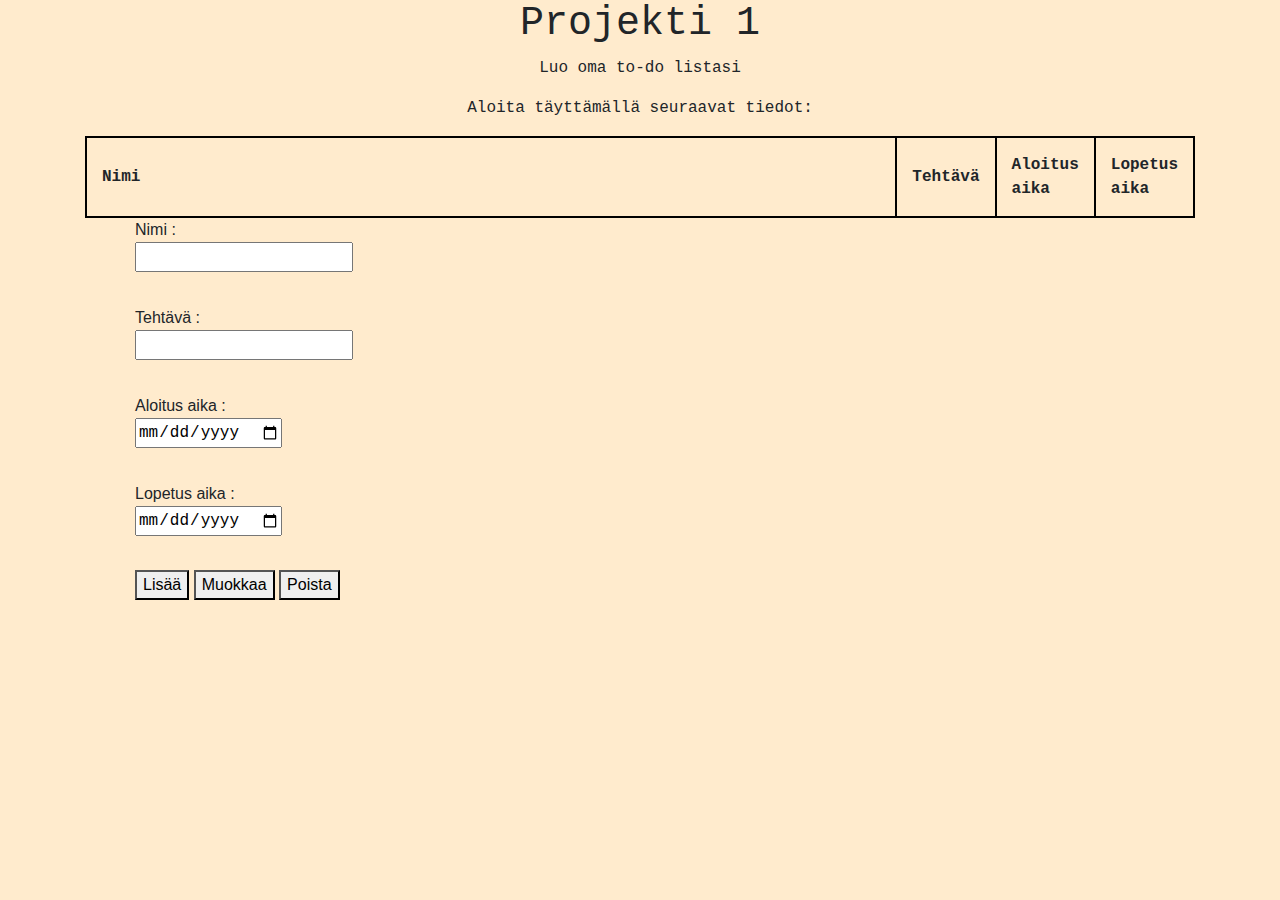
<file: Projekti1/index.html>
<!doctype html>
<html lang="en">
  <head>
    <meta charset="utf-8">
    <meta name="viewport" content="width=device-width, initial-scale=1, shrink-to-fit=no">
    <link rel="stylesheet" href="https://maxcdn.bootstrapcdn.com/bootstrap/4.0.0/css/bootstrap.min.css" integrity="sha384-Gn5384xqQ1aoWXA+058RXPxPg6fy4IWvTNh0E263XmFcJlSAwiGgFAW/dAiS6JXm" crossorigin="anonymous">
    <link rel="stylesheet" href="styles.css">
    <title>Projekti1</title>
  </head>
  <body>
      <h1>Projekti 1</h1>

      <p>Luo oma to-do listasi</p>
      <p>Aloita täyttämällä seuraavat tiedot: </p>

      <div class="container">
        <div class="tab tab-1">
          <table id="table">
            <tr>
              <th>Nimi</th>
              <th>Tehtävä</th>
              <th>Aloitus aika</th>
              <th>Lopetus aika</th>
            </tr>
          </table>
        </div>
        <div class="tab tab-2">
          Nimi :<input type="text" name="fname" id="fname"><br>
          <span id="fbname"></span>
          Tehtävä :<input type="text" id="task" name="task"><br>
          <span id="fbtask"></span>
          Aloitus aika :<input type="date" id="stime" name="stime"><br>
          <span id="fbstime"></span>
          Lopetus aika :<input type="date" id="etime" name="etime"><br>
          <span id="fbetime"></span>
        
          <button onclick="addRow();">Lisää</button>
          <button onclick="edit();">Muokkaa</button>
          <button onclick="remove();">Poista</button>
        </div>
      </div>

      <script>

        var rIndex,
        table = document.getElementById("table");

        function checkEmpty () {
          
          var empty = false,
          fname = document.getElementById("fname").value,
          task = document.getElementById("task").value,
          stime = document.getElementById("stime").value,
          etime = document.getElementById("etime").value;
          var fb = document.createElement("b");
          var text = document.createTextNode("*Täytä kenttä");
          fb.appendChild(text);
          
          

          if(fname === "") {
            document.getElementById('fbname').appendChild(text);
            empty = true;
          }
          else if(task === "") {
            document.getElementById('fbtask').appendChild(text);
            empty = true;
          }
          else if(stime == "") {
            document.getElementById('fbstime').appendChild(text);
            empty = true;
          }
          if (etime == "") {
            document.getElementById('fbetime').appendChild(text);
            empty = true;
          }
          return empty;

        }
        function addRow() {
          if(!checkEmpty()){
          var newRow = table.insertRow(table.length),
              cell1 = newRow.insertCell (0),
              cell2 = newRow.insertCell (1),
              cell3 = newRow.insertCell (2),
              cell4 = newRow.insertCell (3),
              fname = document.getElementById("fname").value,
              task = document.getElementById("task").value,
              stime = document.getElementById("stime").value,
              etime = document.getElementById("etime").value;

              cell1.innerHTML = fname;
              cell2.innerHTML = task;
              cell3.innerHTML = stime;
              cell4.innerHTML = etime;

              selectrow();
            }
            }
            function selectrow() {
              
              for(var i = 0; i < table.rows.length; i++) {
                table.rows[i].onclick = function() {
                  rIndex = this.rowIndex;
                  document.getElementById("fname").value = this.cells[0].innerHTML;
                  document.getElementById("task").value = this.cells[1].innerHTML;
                  document.getElementById("stime").value = this.cells[2].innerHTML;
                  document.getElementById("etime").value = this.cells[3].innerHTML;
                };
              }
            }
            selectrow();

            function edit() {
              var fname = document.getElementById("fname").value,
              task = document.getElementById("task").value,
              stime = document.getElementById("stime").value,
              etime = document.getElementById("etime").value;
              if(!checkEmpty()){

              table.rows[rIndex].cells[0].innerHTML = fname;
              table.rows[rIndex].cells[1].innerHTML = task;
              table.rows[rIndex].cells[2].innerHTML = stime;
              table.rows[rIndex].cells[3].innerHTML = etime;
              }
            }

            function remove() {
              table.deleteRow(rIndex);
            }
      </script>


      
  </body>


</html>
</file>
<file: Projekti1/styles.css>
body {
    background-color: blanchedalmond;
}

h1 {
    
    font-family: 'Courier New', Courier, monospace;
    text-align: center;
}
h2 {
    font-family: 'Courier New', Courier, monospace;
    text-align: center;
}
p {
    font-family: 'Courier New', Courier, monospace;
    text-align: center;
}
table, th, td {
    width:100%;
    font-family: 'Courier New', Courier, monospace;
    border: 2px solid black;
    border-collapse: collapse;
}
tr, th, td {
  font-family: 'Courier New', Courier, monospace;
  padding: 15px;
}
input {
    font-family: 'Courier New', Courier, monospace;
    text-align: left;
}


.container {overflow: hidden}
.tab {float: left}
.tab-2{margin-left: 50px}
.tab-2 input{display: block;margin-bottom: 10px} 
tr{transition: all .25s ease-in-out}
tr:hover{background-color: lightgray;cursor: pointer;}
</file>
